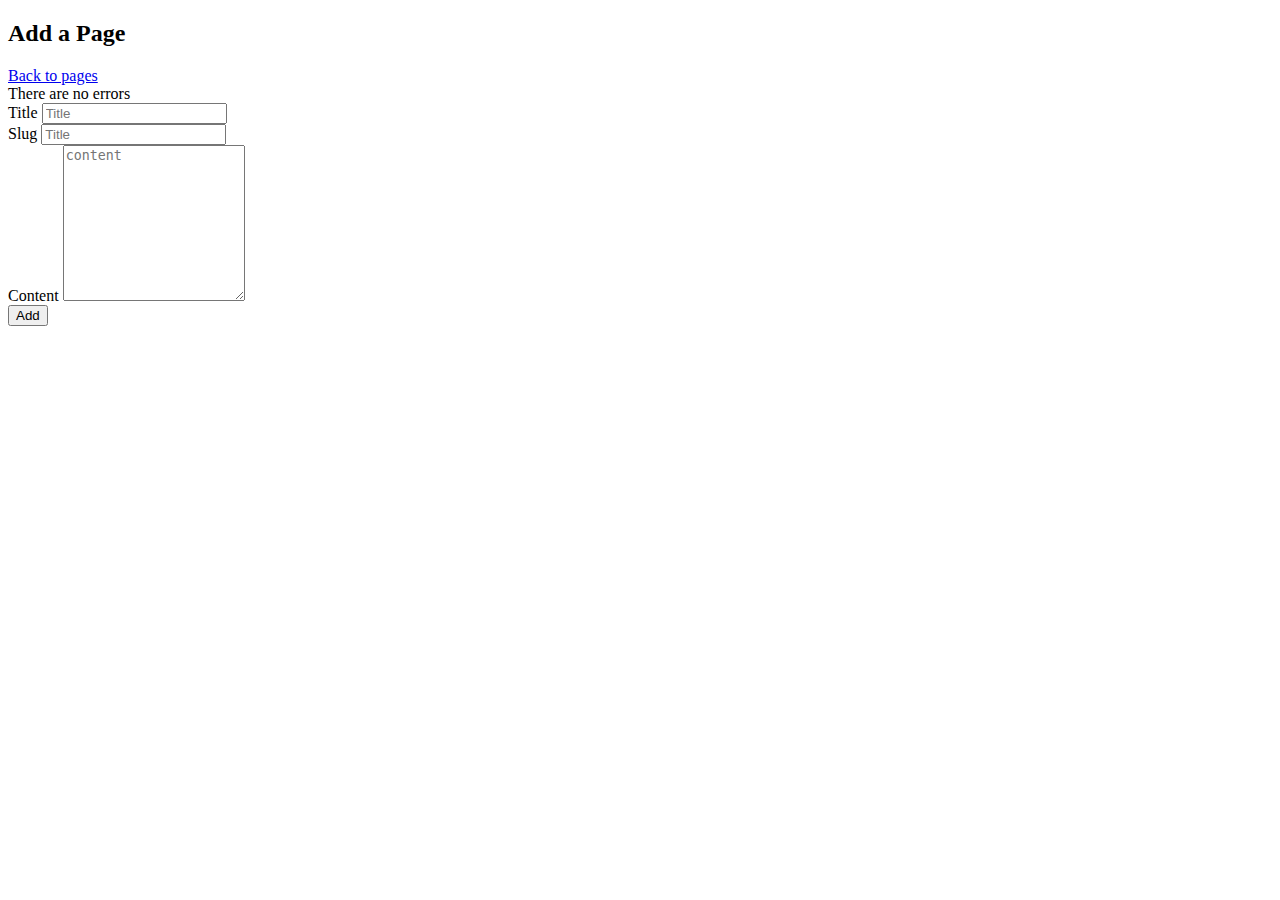
<file: eclipse-workspace/CMS/src/main/resources/templates/admin/pages/add.html>
<!doctype html>
<html lang="en" xmlns:th="http://www.thymeleaf.org">

<head th:replace ="/fragments/head"></head>
  <body>
   	<nav th:replace ="/fragments/navadmin "></nav>
   	<div class="container">
   		<h2 class="display-2">Add a Page</h2>
   		<a href="/admin/pages" class="btn btn-primary">Back to pages</a>
   		
   		<div th:if ="${message}" th:text ="${message}" class="${'alert' + alertclass}" ></div>
   		
   		<form method="post" th:object="${page}" th:action="@{/admin/pages/add}">
   		<div th:if="${#fields.hasErrors('*')}" class="alert alert-danger">There are no errors</div>
   			<div class="form-group">
   				<label for="">Title</label>
   				<input type="text" class="form-control" th:field="*{title}" placeholder="Title"></input>
   				<span class="error" th:if="${#fields.hasErrors('title')}" th:errors="*{title}"></span>
   			</div>
   			<div class="form-group">
   				<label for="">Slug</label>
   				<input type="text" class="form-control" th:field="*{slug}" placeholder="Title"></input>
   			</div>
   			<div class="form-group">
				<label for="">Content</label>
				<textarea th:field="*{content}" rows="10" class="form-control" placeholder="content"></textarea>
				<span class="error" th:if="${#fields.hasErrors('content')}" th:errors="*{content}"></span>
			</div>
   			
   			<button class="btn btn-danger">Add</button>
   		</form>
   		
   	</div>
   	
  </body>

</html>
</file>
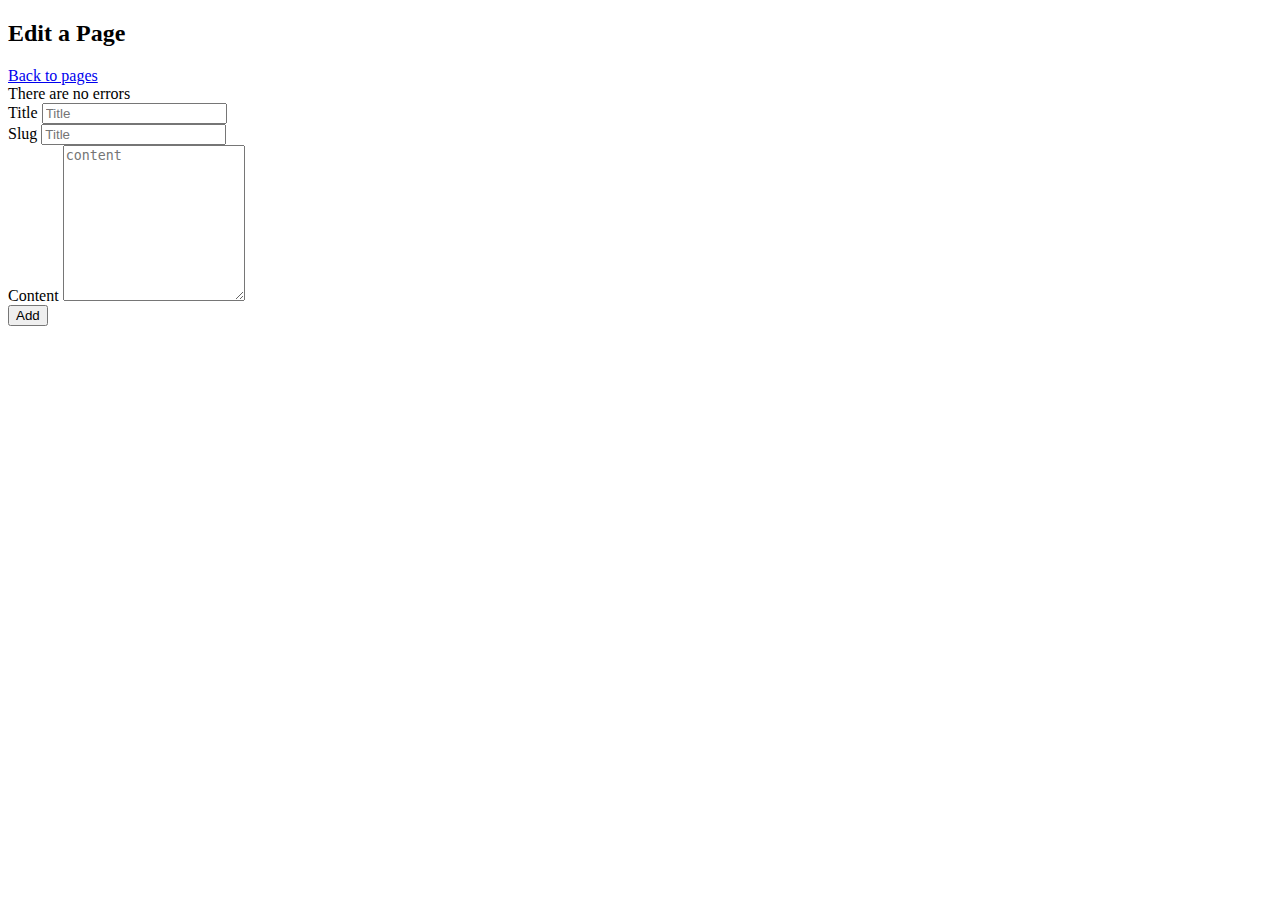
<file: eclipse-workspace/CMS/src/main/resources/templates/admin/pages/edit.html>
<!doctype html>
<html lang="en" xmlns:th="http://www.thymeleaf.org">

<head th:replace ="/fragments/head"></head>
  <body>
   	<nav th:replace ="/fragments/navadmin "></nav>
   	<div class="container">
   		<h2 class="display-2">Edit a Page</h2>
   		<a href="/admin/pages" class="btn btn-primary">Back to pages</a>
   		
   		<div th:if ="${message}" th:text ="${message}" class="${'alert' + alertclass}" ></div>
   		
   		<form method="post" th:object="${page}" th:action="@{/admin/pages/add}">
   		<div th:if="${#fields.hasErrors('*')}" class="alert alert-danger">There are no errors</div>
   			<div class="form-group">
   				<label for="">Title</label>
   				<input type="text" class="form-control" th:field="*{title}" th:value="${page.title}" placeholder="Title"></input>
   				<span class="error" th:if="${#fields.hasErrors('title')}" th:errors="*{title}"></span>
   			</div>
   			<div class="form-group">
   				<label for="">Slug</label>
   				<input type="text" class="form-control" th:field="*{slug}" th:value="${page.slug}" placeholder="Title"></input>
   			</div>
   			<div class="form-group">
				<label for="">Content</label>
				<textarea th:field="*{content}" rows="10" th:value="${page.content}"class="form-control" placeholder="content"></textarea>
				<span class="error" th:if="${#fields.hasErrors('content')}" th:errors="*{content}"></span>
			</div>
   			<input type="hidden" th:field="*{id}" th:value="${page.id}">
   			<input type="hidden" th:field="*{sorting}" th:value="${page.sorting}">
   			<button class="btn btn-danger">Add</button>
   		</form>
   		
   	</div>
   	
  </body>

</html>
</file>
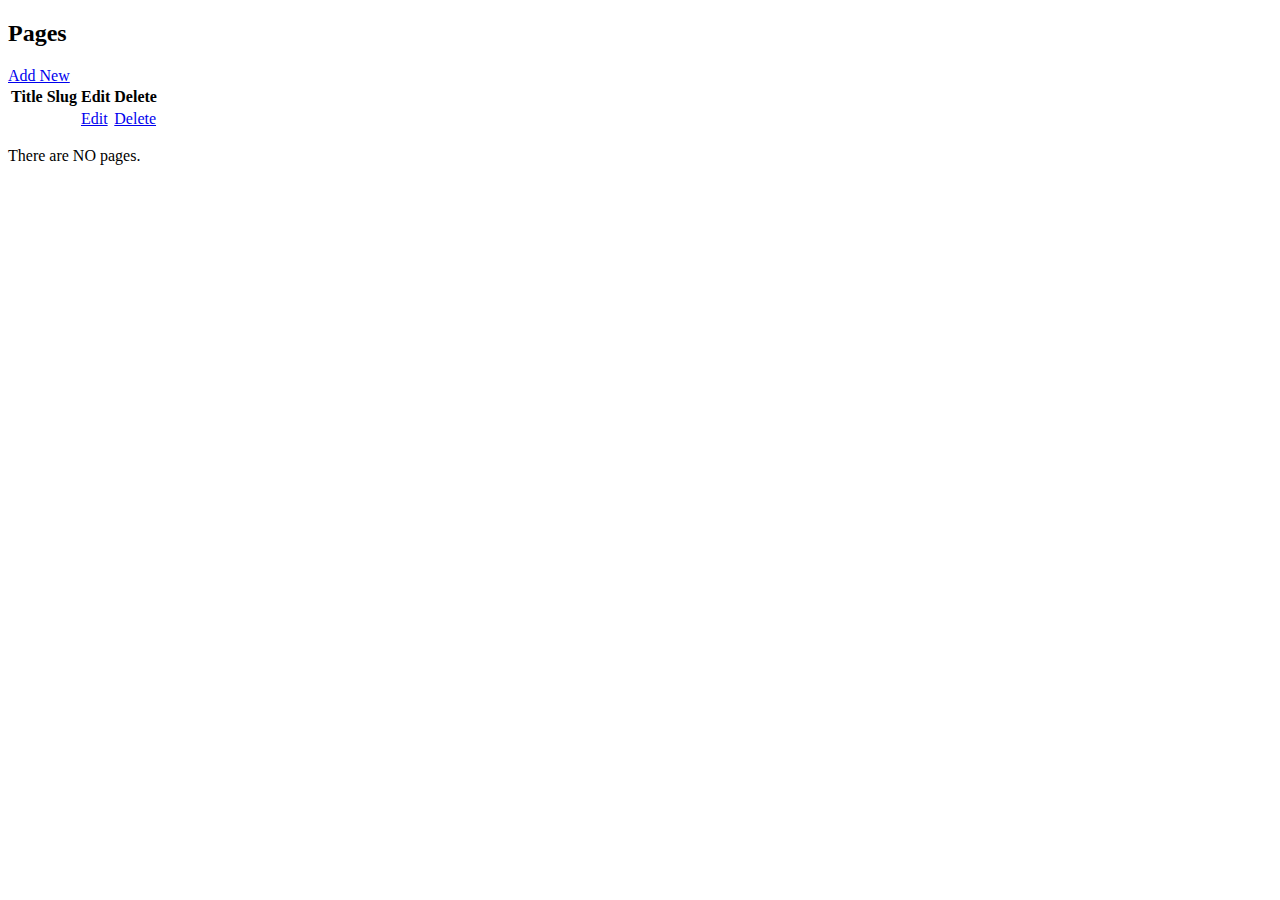
<file: eclipse-workspace/CMS/src/main/resources/templates/admin/pages/home.html>
<!doctype html>
<html lang="en" xmlns:th="http://www.thymeleaf.org">

<head th:replace ="/fragments/head"></head>
  <body>
   	<nav th:replace ="/fragments/navadmin "></nav>
   	<div class="container">
   		<h2 class="display-2">Pages</h2>
   		<a href="/admin/pages/add" class="btn btn-primary">Add New</a>
   		<div th:if="${!pages.empty}">
   			<table class="table">
   				<tr>
   					<th>Title</th>
   					<th>Slug</th>
   					<th>Edit</th>
   					<th>Delete</th>
   				</tr>
   				<tr th:each="page:${pages}">
   					<td th:text="${page.title}"></td>
   					<td th:text="${page.slug}"></td>
   					<td><a href="/admin/pages/edit' + ${page.id}">Edit</a></td>
   					<td><a href="/admin/pages/delete' + ${page.id}">Delete</a></td>
   				</tr>
   			</table>
   		</div>
   		<div th:unless="${!pages.empty}">
   			<p>There are NO pages.</p>
   		</div>
   	</div>
   	
  </body>

</html>
</file>
